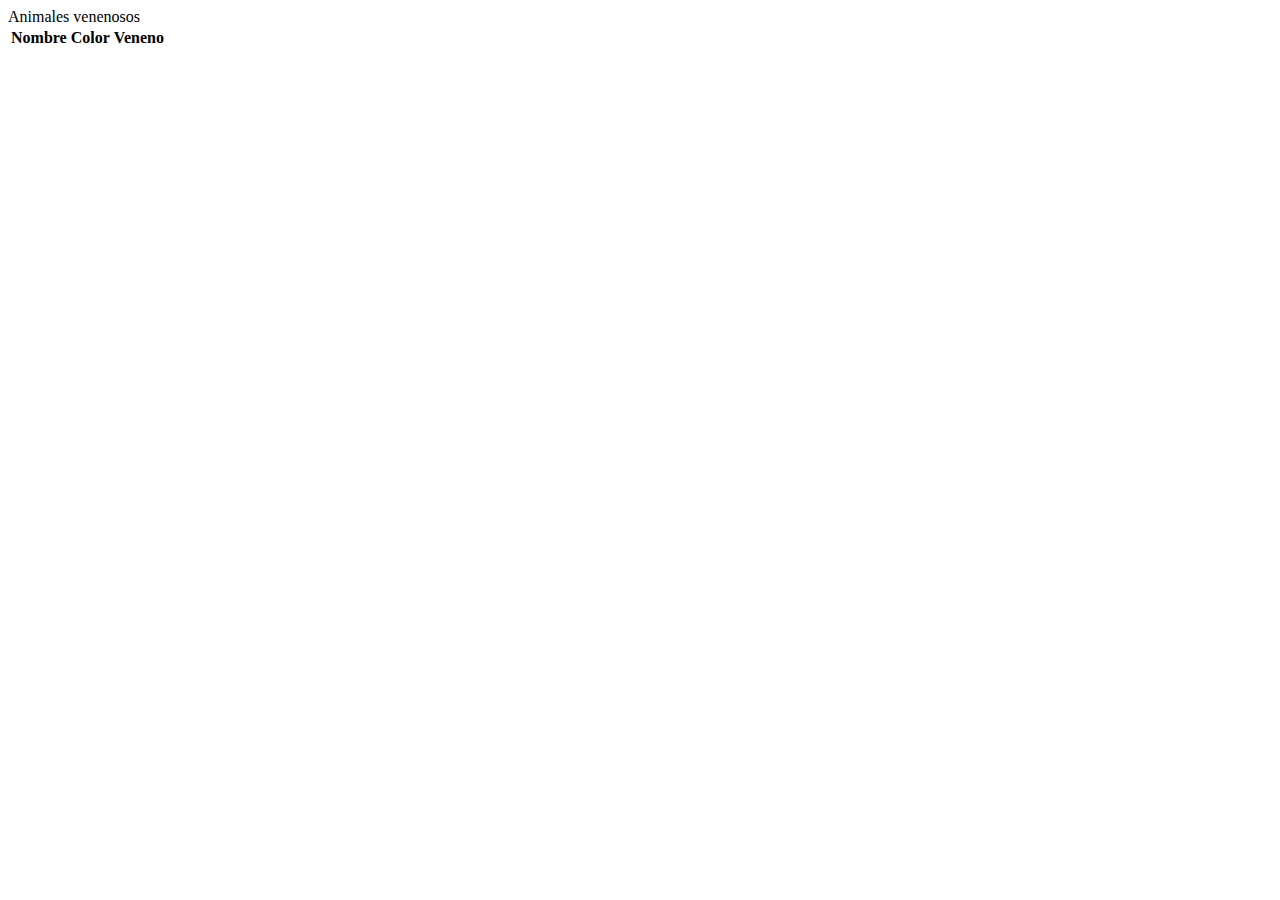
<file: ejercicioJS original/index.html>
<!DOCTYPE html>
<html lang="en">
<head>
    <meta charset="UTF-8">
    <meta http-equiv="X-UA-Compatible" content="IE=edge">
    <meta name="viewport" content="width=device-width, initial-scale=1.0">
    <title>Document</title>
</head>
<body>
    <script src="app.js"></script>
    <table>
        <thead>
            <tr>Animales venenosos
                <th>Nombre</th>
                <th>Color</th>
                <th>Veneno</th>
            </tr>
        </thead>
        <tbody>
            <th id="nombreBicho"></th>
            <th id="colorBicho"></th>
            <th id="venenoBicho"></th>            
        </tbody>
    </table>

</body>
</html>
</file>
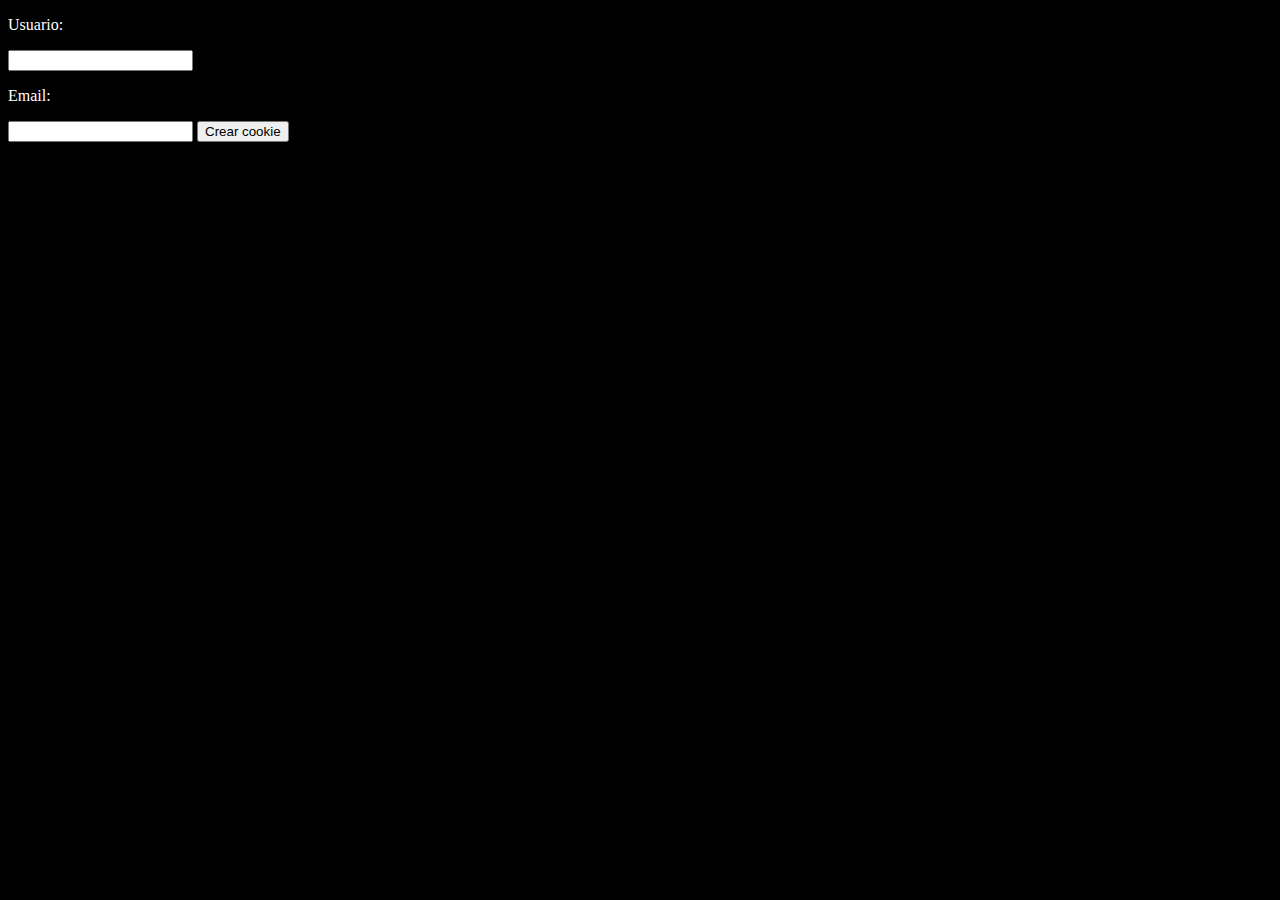
<file: ejercicioJS/index.html>
<!DOCTYPE html>
<html lang="en">
<head>
    <meta charset="UTF-8">
    <meta http-equiv="X-UA-Compatible" content="IE=edge">
    <meta name="viewport" content="width=device-width, initial-scale=1.0">
    <title>Animales</title>
    <link rel="stylesheet" href="estilo.css">
</head>
<body>
    <div class="bloque">
        <p>Usuario:</p><input type="text" id="usuario">
        <p>Email:</p><input type="text" id="email">
        <button id="crear" >Crear cookie</button>
    </div>


    <div id="resultado"></div><!--mi error era que mostraba el script antes del id donde queria que apareciera-->
        
    <script src="app.js"></script>
    <script src="animales.jsonp"></script>
</body>
</html>
</file>
<file: ejercicioJS/estilo.css>
img{
    weight: 200px;
    height: 200px;
}
body{
    background-color: black;
}
p,h1,h2,h3{
    color:white;
}
.bloque{
    display:inline;
}
</file>
